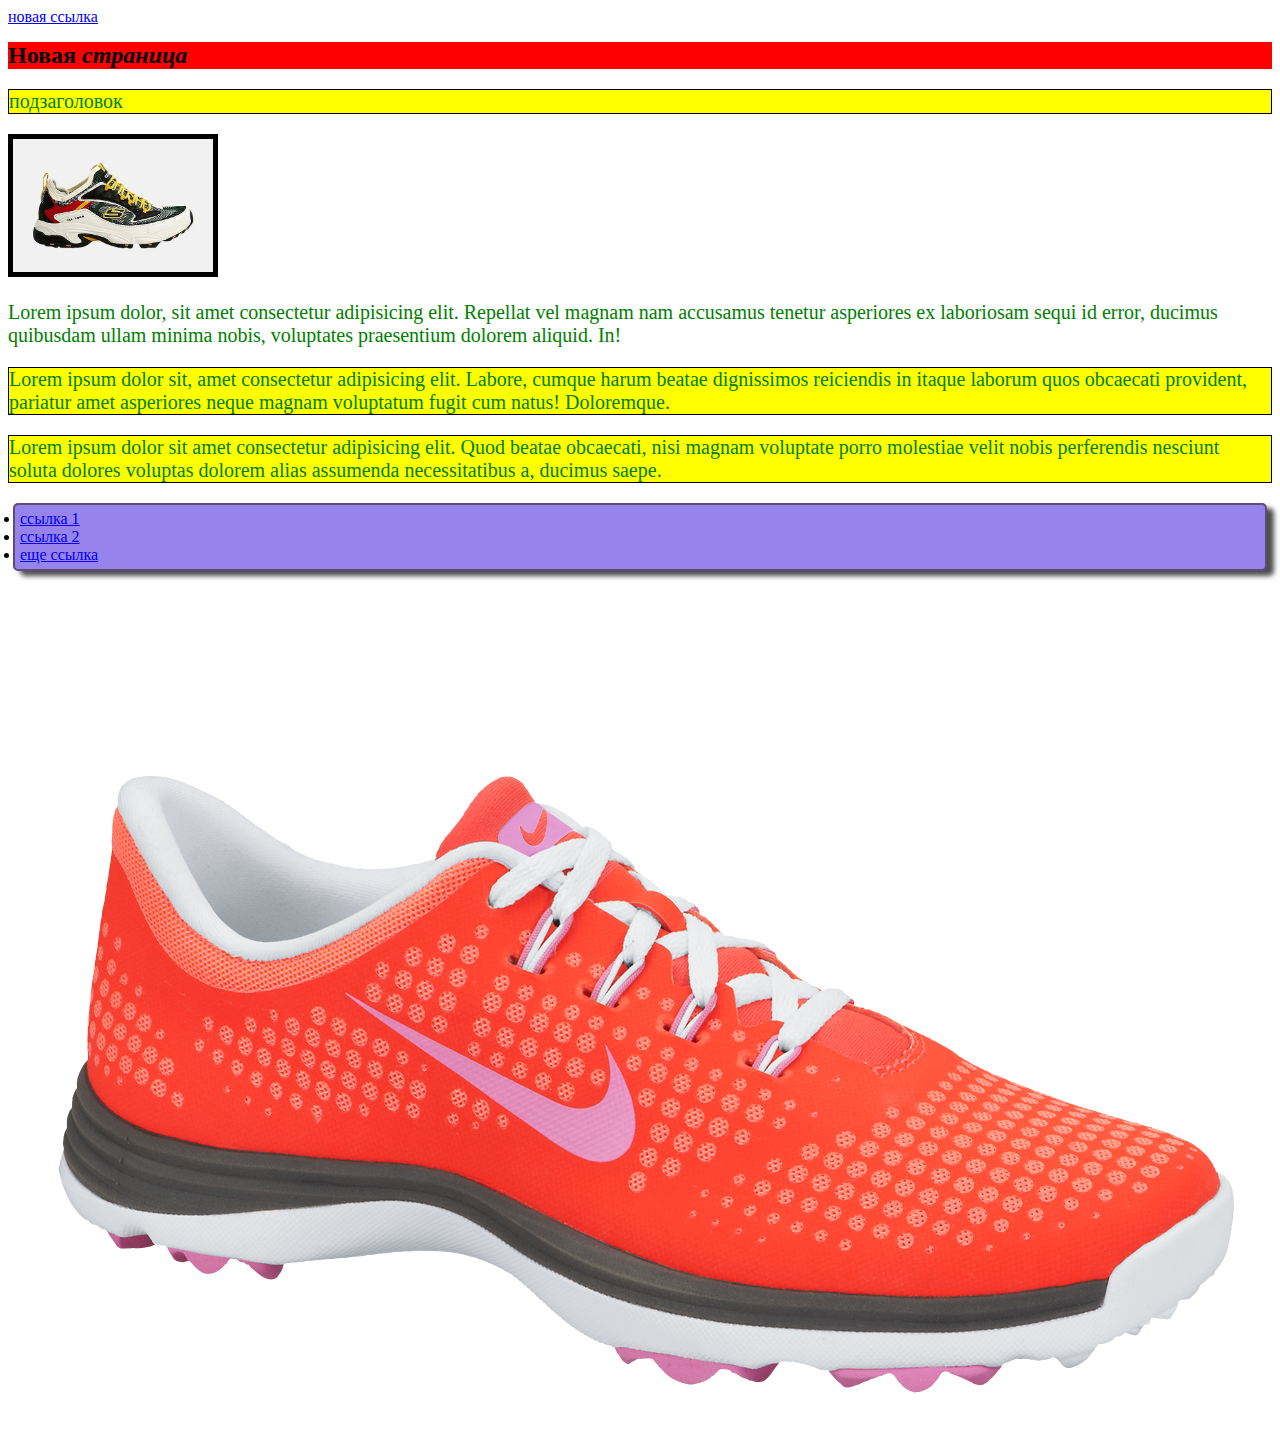
<file: index.html>
<!DOCTYPE html>
<html lang="ru">
<head>
    <meta charset="UTF-8">
    <meta name="viewport" content="width=device-width, initial-scale=1.0">
    <title>Работа с DOM</title>
    <link rel="stylesheet" href="css/style.css">
    <script defer src="js/script.js"></script>
</head>
<body>
    <h1 id="main">Главная страница</h1>
    <p>подзаголовок</p>
    <img src="img/pencil-edit-button-svgrepo-com.svg" alt="">
    <p class="block">Lorem ipsum dolor, sit amet consectetur adipisicing elit. Repellat vel magnam nam accusamus tenetur asperiores ex laboriosam sequi id error, ducimus quibusdam ullam minima nobis, voluptates praesentium dolorem aliquid. In!</p>
    <p class="my_p">Lorem ipsum dolor sit, amet consectetur adipisicing elit. Labore, cumque harum beatae dignissimos reiciendis in itaque laborum quos obcaecati provident, pariatur amet asperiores neque magnam voluptatum fugit cum natus! Doloremque.</p>
    <p>Lorem ipsum dolor sit amet consectetur adipisicing elit. Quod beatae obcaecati, nisi magnam voluptate porro molestiae velit nobis perferendis nesciunt soluta dolores voluptas dolorem alias assumenda necessitatibus a, ducimus saepe.</p>
    <ul class="list">
        <li><a href="#">ссылка 1</a></li>
        <li><a href="#">ссылка 2</a></li>
        <li><a href="#">еще ссылка</a></li>
    </ul>
    <img src="img/cross1.png" alt="">

    <script src="js/script.js"></script>
</body>
</html>
</file>
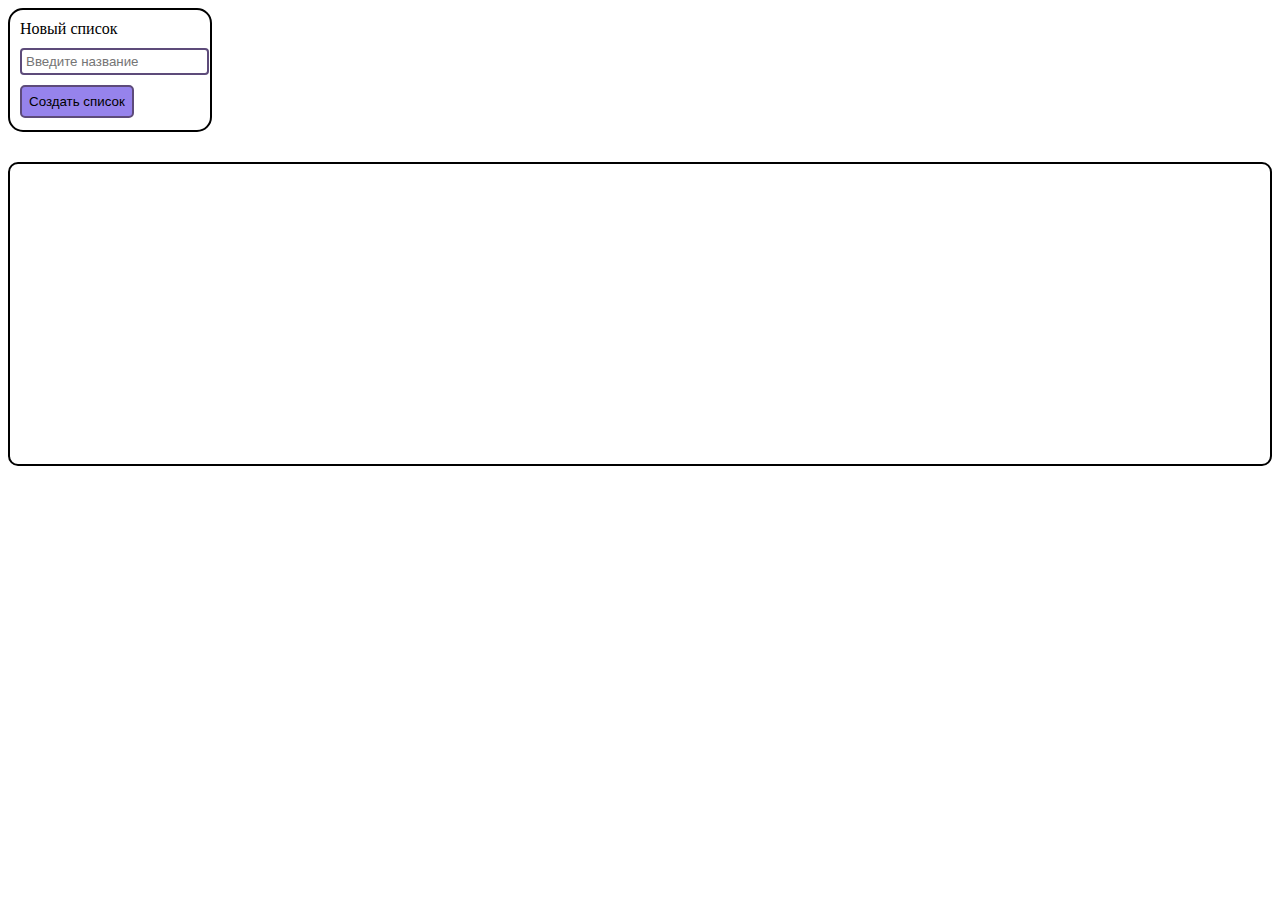
<file: leshx.html>
<!DOCTYPE html>
<html lang="ru">
<head>
    <meta charset="UTF-8">
    <meta name="viewport" content="width=device-width, initial-scale=1.0">
    <title>Document</title>
    <link rel="stylesheet" href="css/style.css">
    <script defer src="js/leshx.js"></script>
</head>
<body>
    <div class="new_list">
    <div class="new_spisok">Новый список</div>
        <div>
            <form class="add_spisok">
                <input type="text" name="task-name" id="list-name" placeholder="Введите название"><br>
                <input type="submit" name="task-name" id="btn-create-list" value="Создать список">
            </form>
        </div>
    </div>
    <div class="desk" id="desk">
        
    </div>
</body>
</html>
</file>
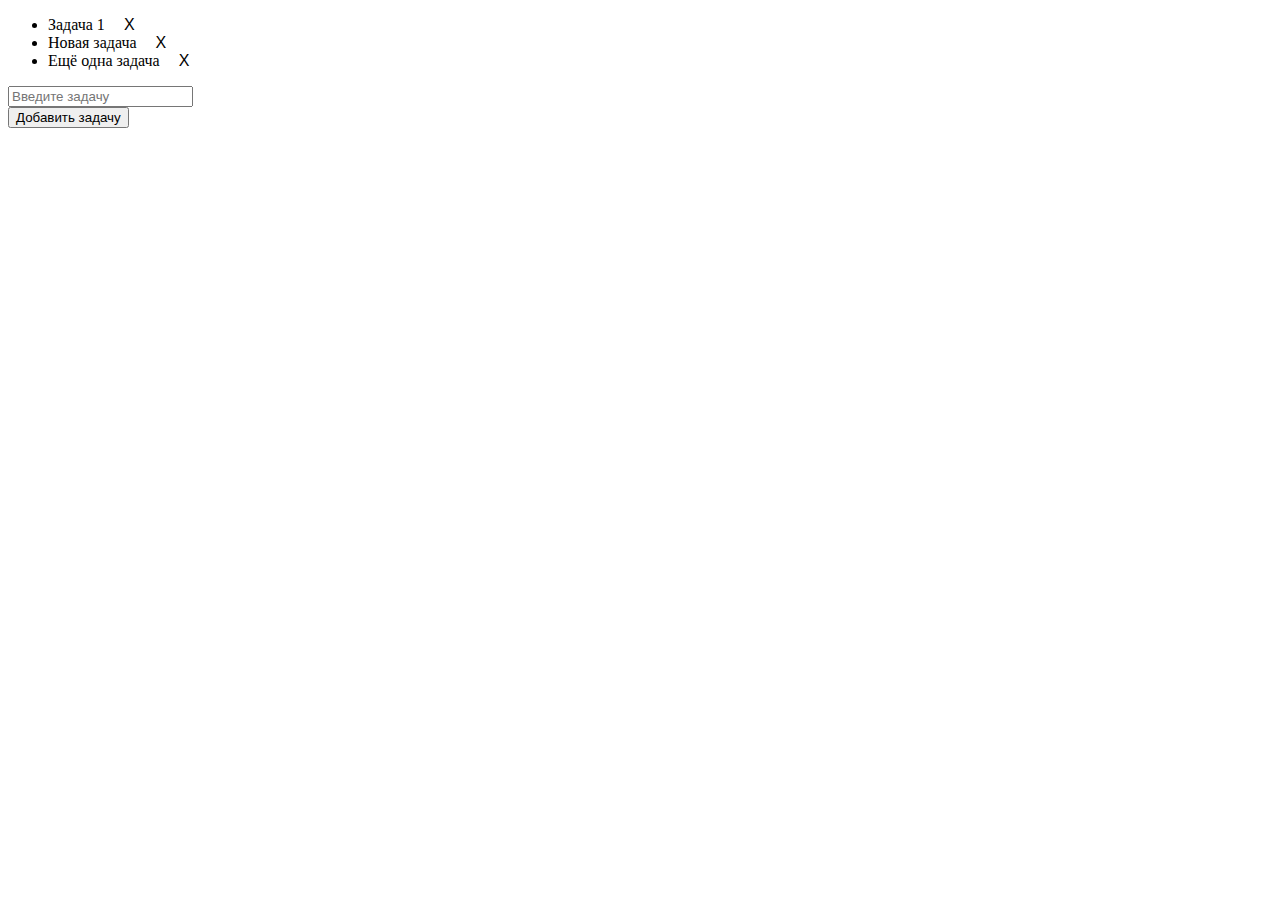
<file: tasker.html>
<!DOCTYPE html>
<html lang="ru">
<head>
    <meta charset="UTF-8">
    <meta name="viewport" content="width=device-width, initial-scale=1.0">
    <title>Мендежер задач</title>
    <link rel="stylesheet" href="css/style.css">
    <script defer src="js/task.js"></script>
</head>
<body>
    <ul class="task-list">
        <li class="task">Задача 1 <span class="del">X</span></li>
        <li class="task">Новая задача <span class="del">X</span></li>
        <li class="task">Ещё одна задача <span class="del">X</span></li>
    </ul>


    <form>
        <input type="text" name="task-name" id="task-name" placeholder="Введите задачу"><br>
        <input type="submit" id="add-task" value="Добавить задачу">
    </form>

    
</body>
</html>
</file>
<file: css/style.css>
.red{
    background: red;
}
.big{
    font-size: 24px;
}
.block{
    border:1px solid black;
    background: yellow;
}



.del{
    font-family: Arial, Helvetica, sans-serif;
    margin-left: 15px;
    cursor: pointer;
}
.del:hover{
    color: blue;
}



.desk{
    display: flex;
    margin-top: 30px;
    border: solid 2px;
    min-width: 700px;
    min-height: 300px;
    border-radius: 10px;
}
.list{
    border-radius: 5px;
    border: solid rgb(93, 75, 122) 2px;
    box-shadow:7px 5px 5px rgb(78, 78, 78);
    background: rgb(150, 131, 236);
    margin: 5px 5px 5px 5px;
    padding: 5px 5px 5px 5px;
    min-width: 40px;
    min-height: 50px;
}
.new_list{
    border: solid 2px;
    border-radius: 15px;
    width: 180px;
    height: 100px;
    padding: 10px;
}
#btn-create-list{
    margin-top: 10px;
    padding: 7px;
    background: rgb(150, 131, 236);
    border: solid rgb(93, 75, 122) 2px;
    border-radius: 5px;
}
#list-name{
    margin-top: 10px;
    padding: 4px;
    border-radius: 4px;
    border: solid rgb(93, 75, 122) 2px;
}
</file>
